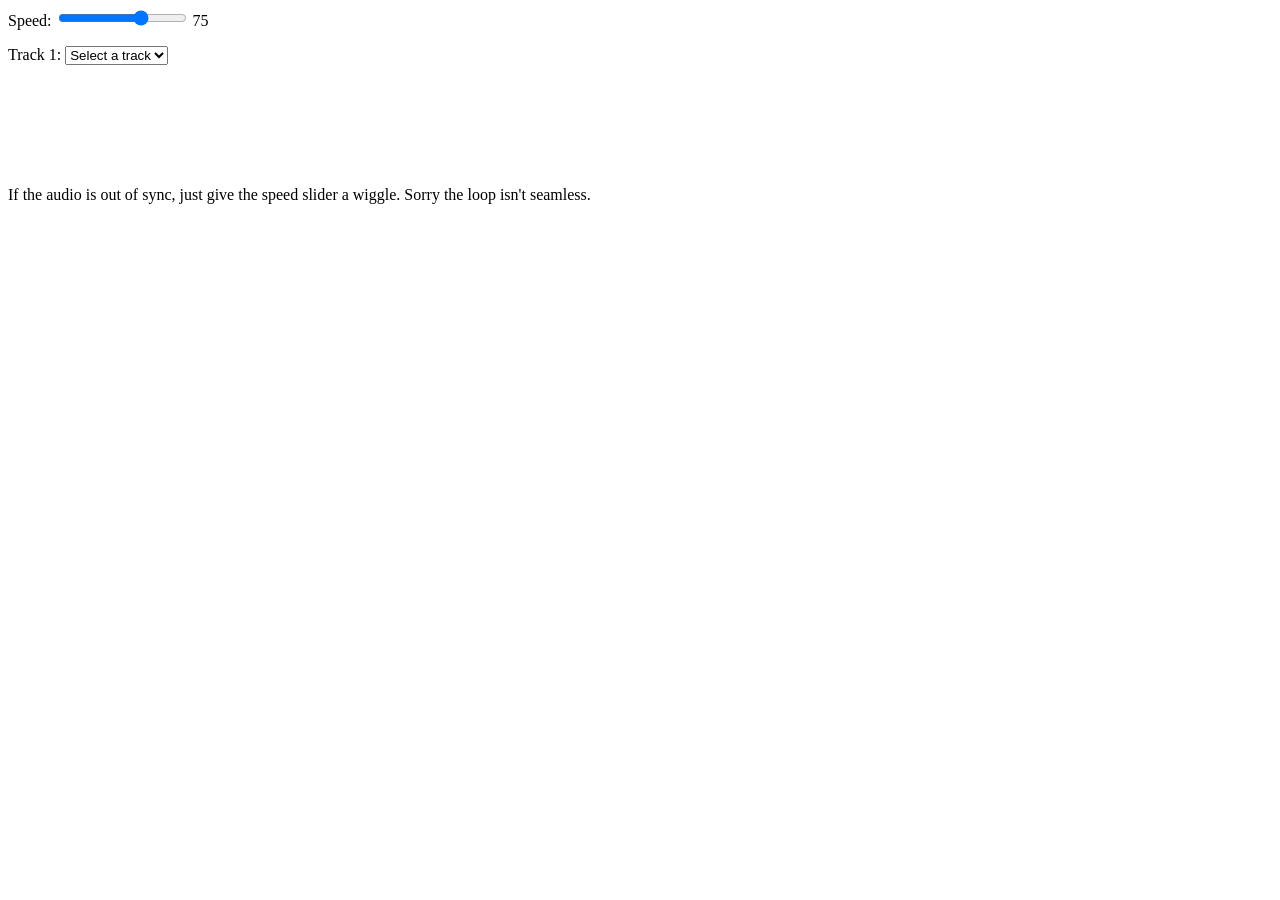
<file: mashup/index.html>
<script src="howler.js"></script>

<body>
  <p>
    Speed: <input type="range" min="25" max="100" value="75" class="slider" id="playbackSpeed" onchange="updateSpeed(this.value)"> <span id="speedValue">75</span>
  </p>
  <p id="group0">
    Track 1:
  <select id="track0select" onchange="playTrack(0, this.value-1);">
    <option value="0">Select a track</option>
  </select>
  </p>

  <p id="group1" style="visibility:hidden">
    Track 2:
  <select id="track1select" onchange="playTrack(1, this.value-1);">
    <option value="0">Select a track</option>
  </select>
  </p>

  <p id="group2" style="visibility:hidden">
    Track 3:
  <select id="track2select" onchange="playTrack(2, this.value-1);">
    <option value="0">Select a track</option>
  </select>
  </p>

  <p id="group3" style="visibility:hidden">
    Track 4:
  <select id="track3select" onchange="playTrack(3, this.value-1);">
    <option value="0">Select a track</option>
  </select>
  </p>
  <p>
    If the audio is out of sync, just give the speed slider a wiggle. Sorry the loop isn't seamless.
  </p>
</body>

<script src="mashup.js"></script>
</file>
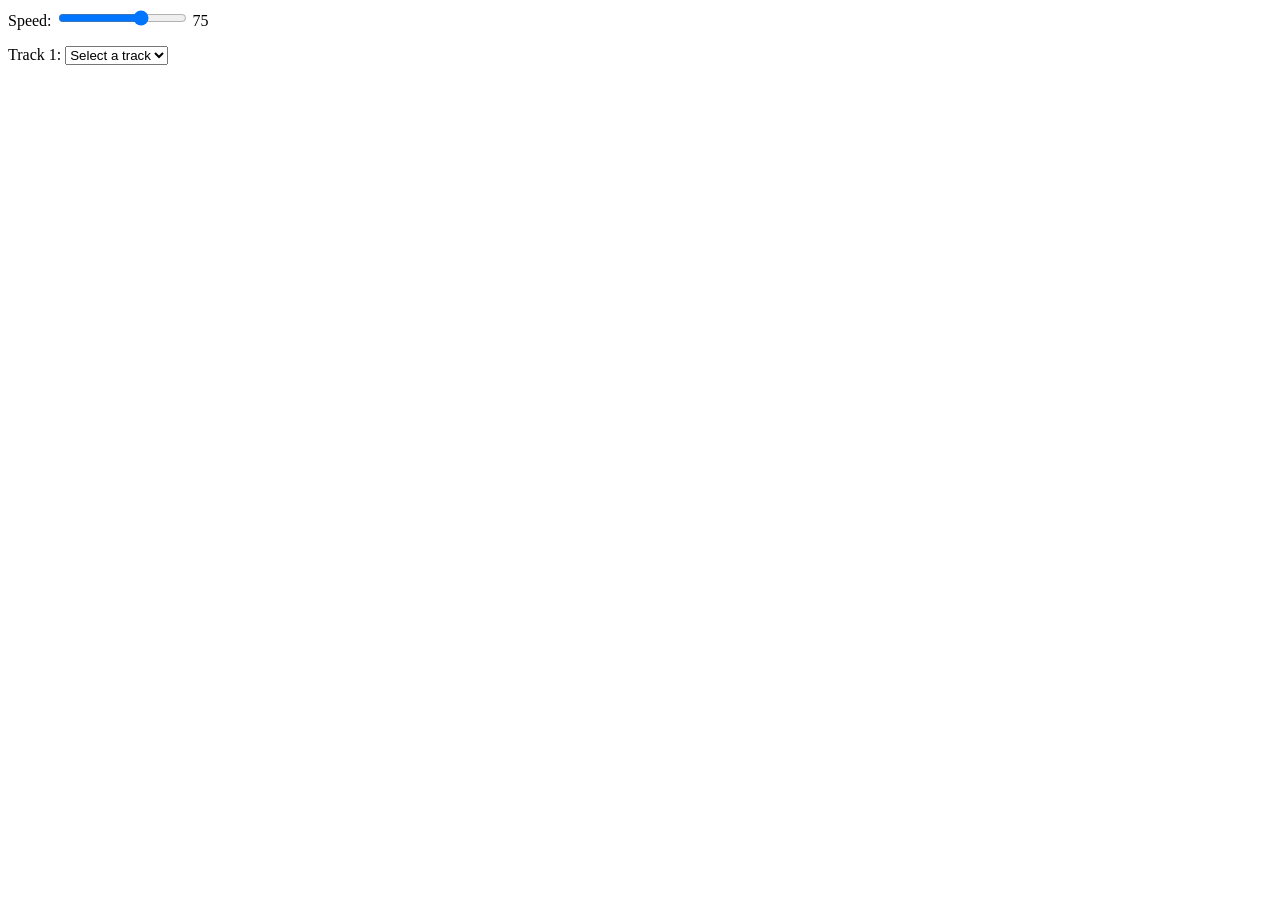
<file: mashup/mashup.html>
<script src="howler.js"></script>

<body>
  <p>
    Speed: <input type="range" min="25" max="100" value="75" class="slider" id="playbackSpeed" onchange="updateSpeed(this.value)"> <span id="speedValue">75</span>
  </p>
  <p id="group0">
    Track 1:
  <select id="track0select" onchange="playTrack(0, this.value-1);">
    <option value="0">Select a track</option>
  </select>
  </p>

  <p id="group1" style="visibility:hidden">
    Track 2:
  <select id="track1select" onchange="playTrack(1, this.value-1);">
    <option value="0">Select a track</option>
  </select>
  </p>

  <p id="group2" style="visibility:hidden">
    Track 3:
  <select id="track2select" onchange="playTrack(2, this.value-1);">
    <option value="0">Select a track</option>
  </select>
  </p>

  <p id="group3" style="visibility:hidden">
    Track 4:
  <select id="track3select" onchange="playTrack(3, this.value-1);">
    <option value="0">Select a track</option>
  </select>
  </p>
</body>

<script src="mashup.js"></script>
</file>
